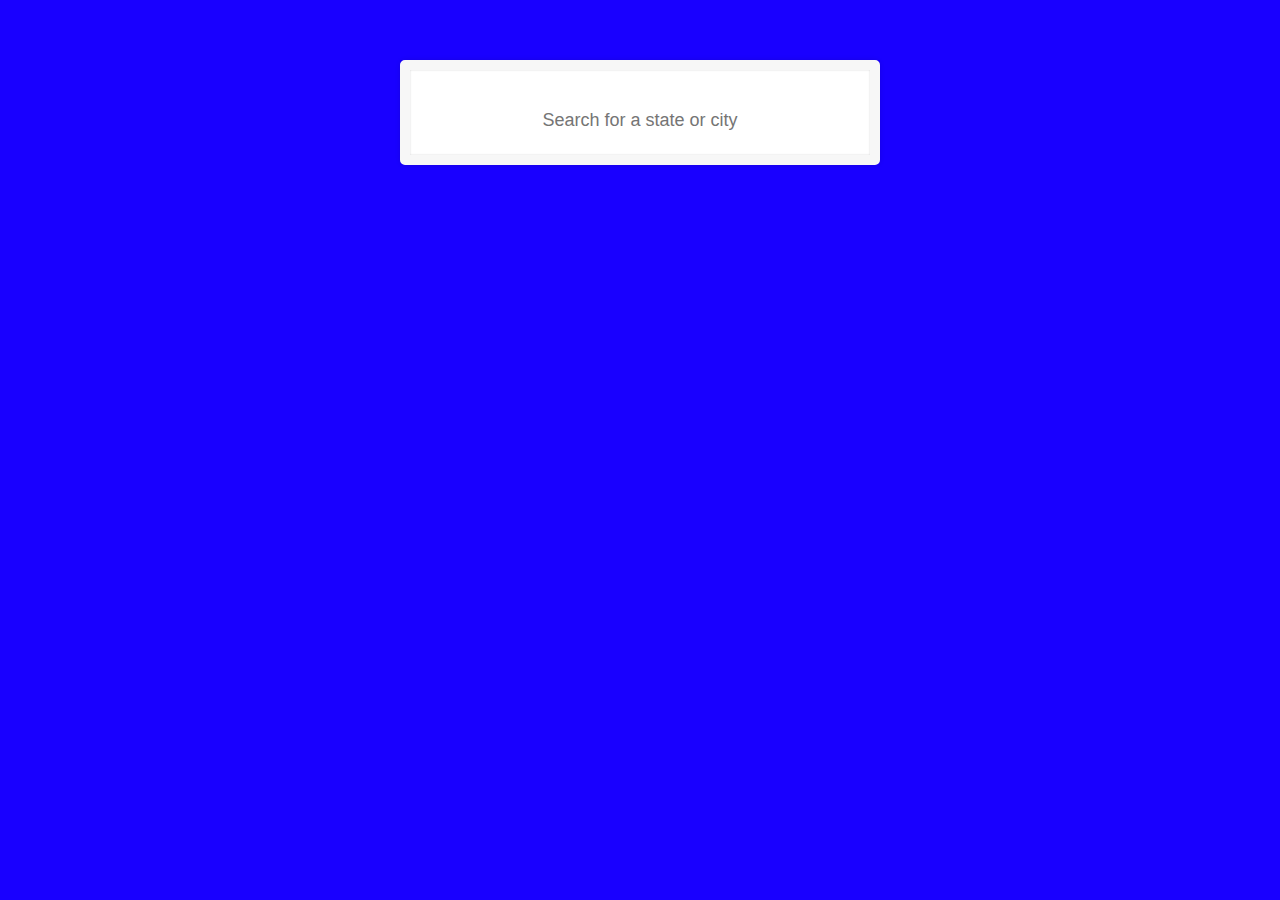
<file: index.html>
<!DOCTYPE html>
<html lang="en">
  <head>
    <meta charset="UTF-8" />
    <title>Type Ahead 👀</title>
    <link rel="stylesheet" href="style.css" />
  </head>
  <body>
    <form class="search-form">
      <input
        type="text"
        class="search"
        placeholder="Search for a state or city"
      />
      <ul class="suggestions"></ul>
    </form>
    <script>
      const endpoint =
        "https://gist.githubusercontent.com/Miserlou/c5cd8364bf9b2420bb29/raw/2bf258763cdddd704f8ffd3ea9a3e81d25e2c6f6/cities.json";

      let cities = [];

      fetch(endpoint)
        .then((info) => info.json())
        .then((data) => cities.push(...data));

      function getMatches(wordToMatch, cities) {
        let regex = new RegExp(wordToMatch, "ig");
        return cities.filter(
          (places) => places.city.match(regex) || places.state.match(regex)
        );
      }

      function showMatches() {
        let suggestions = document.querySelector(".suggestions");
        let showcase = getMatches(this.value, cities);

        let newHtml = showcase.map((place) => {
          let regex = new RegExp(this.value, "ig");
          let newCity = place.city.replace(
            regex,
            `<span class="highlight"> ${this.value} </span>`
          );
          let newState = place.state.replace(
            regex,
            `<span class="highlight"> ${this.value} </span>`
          );
          return ` <li> <span> ${newCity} , ${place.state} </span>
             <span> population: ${place.population}</li> `;
        });
        suggestions.innerHTML = newHtml;
      }

      function resetAll() {
        console.log(this);
      }

      let input = document.querySelector(".search");
      input.addEventListener("keyup", showMatches);
     

      //Add a function that resets the page./
    </script>
  </body>
</html>
</file>
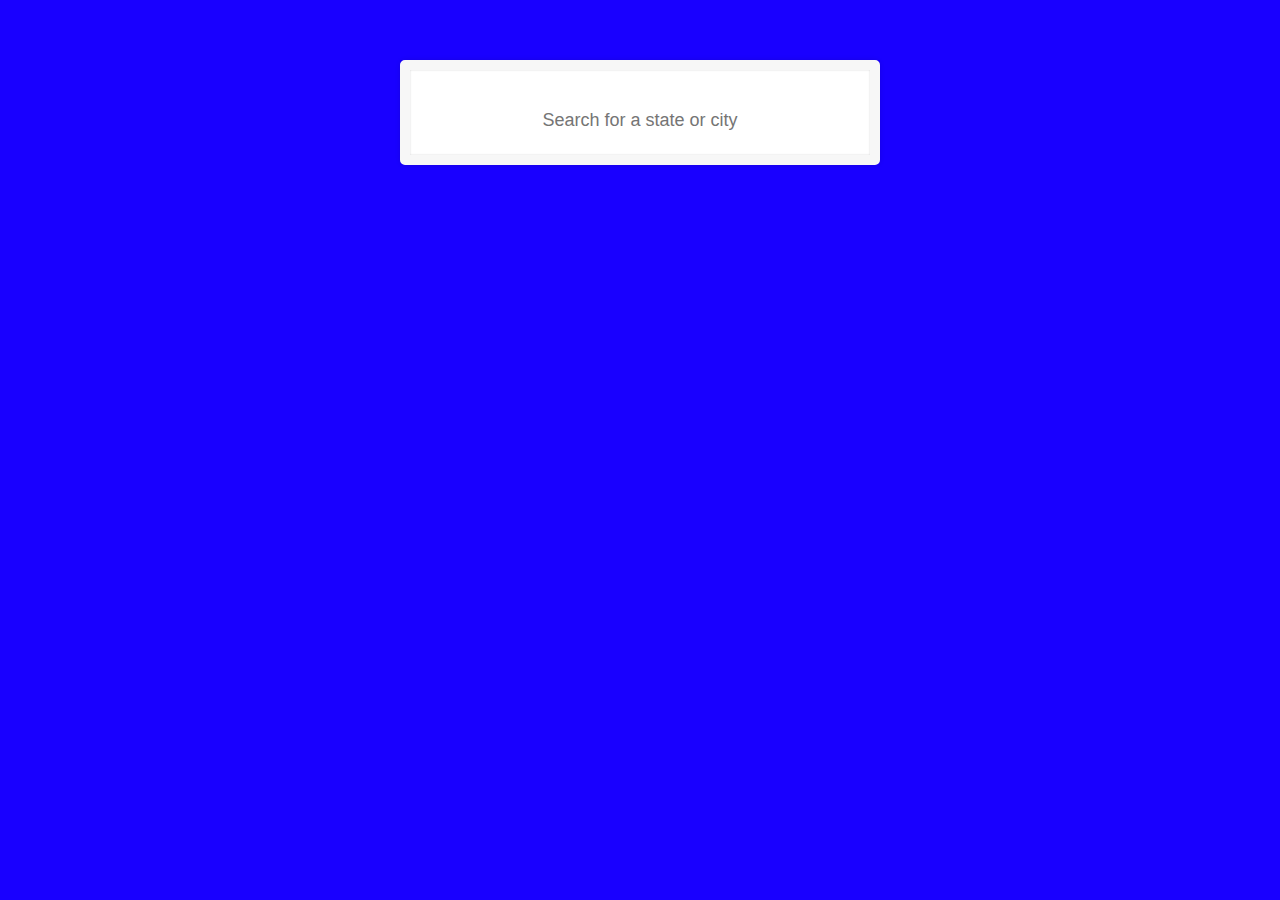
<file: index-START.html>
<!DOCTYPE html>
<html lang="en">
  <head>
    <meta charset="UTF-8" />
    <title>Type Ahead 👀</title>
    <link rel="stylesheet" href="style.css" />
  </head>
  <body>
    <form class="search-form">
      <input
        type="text"
        class="search"
        placeholder="Search for a state or city"
      />
      <ul class="suggestions"></ul>
    </form>
    <script>
      const endpoint =
        "https://gist.githubusercontent.com/Miserlou/c5cd8364bf9b2420bb29/raw/2bf258763cdddd704f8ffd3ea9a3e81d25e2c6f6/cities.json";

      let cities = [];

      fetch(endpoint)
        .then((info) => info.json())
        .then((data) => cities.push(...data));

      function getMatches(wordToMatch, cities) {
        let regex = new RegExp(wordToMatch, "ig");
        return cities.filter(
          (places) => places.city.match(regex) || places.state.match(regex)
        );
      }

      function showMatches() {
        let suggestions = document.querySelector(".suggestions");
        let showcase = getMatches(this.value, cities);

        let newHtml = showcase.map((place) => {
          let regex = new RegExp(this.value, "ig");
          let newCity = place.city.replace(
            regex,
            `<span class="highlight"> ${this.value} </span>`
          );
          let newState = place.state.replace(
            regex,
            `<span class="highlight"> ${this.value} </span>`
          );
          return ` <li> <span> ${newCity} , ${place.state} </span>
             <span> population: ${place.population}</li> `;
        });
        suggestions.innerHTML = newHtml;
      }

      function resetAll() {
        console.log(this);
      }

      let input = document.querySelector(".search");
      input.addEventListener("keyup", showMatches);
     

      //Add a function that resets the page 
    </script>
  </body>
</html>
</file>
<file: style.css>
html {
  box-sizing: border-box;
  background: #1900ff;
  font-family: 'Trebuchet MS', 'Lucida Sans Unicode', 'Lucida Grande', 'Lucida Sans', Arial, sans-serif;
  font-size: 20px;
  font-weight: 200;
  color: black;
}

*, *:before, *:after {
  box-sizing: inherit;
}

input {
  width: 100%;
  padding: 20px;
}

.search-form {
  max-width: 400px;
  margin: 50px auto;
}

input.search {
  margin: 0;
  text-align: center;
  outline: 0;
  border: 10px solid #F7F7F7;
  width: 120%;
  left: -10%;
  position: relative;
  top: 10px;
  z-index: 2;
  border-radius: 5px;
  font-size: 40px;
  box-shadow: 0 0 5px rgba(0, 0, 0, 0.12), inset 0 0 2px rgba(0, 0, 0, 0.19);
}

.suggestions {
  margin: 0;
  padding: 0;
  position: relative;
  /*perspective: 20px;*/
}

.suggestions li {
  background-color: black;
  list-style: none;
  border-bottom: 1px solid #D8D8D8;
  box-shadow: 0 0 10px rgba(0, 0, 0, 0.14);
  margin: 0;
  padding: 20px;
  transition: background 0.2s;
  display: flex;
  justify-content: space-between;
  text-transform: capitalize;
}

.suggestions li:nth-child(even) {
  transform: perspective(100px) rotateX(3deg) translateY(2px) scale(1.001);
  background: linear-gradient(to bottom,  #ffffff 0%,#EFEFEF 100%);
}

.suggestions li:nth-child(odd) {
  transform: perspective(100px) rotateX(-3deg) translateY(3px);
  background: linear-gradient(to top,  #ffffff 0%,#EFEFEF 100%);
}

span.population {
  font-size: 15px;
}

.highlight{
  background: #ffc600;
}

::placeholder{
  font-size: 18px;
  font-family: 'Trebuchet MS', 'Lucida Sans Unicode', 'Lucida Grande', 'Lucida Sans', Arial, sans-serif;
}
</file>
